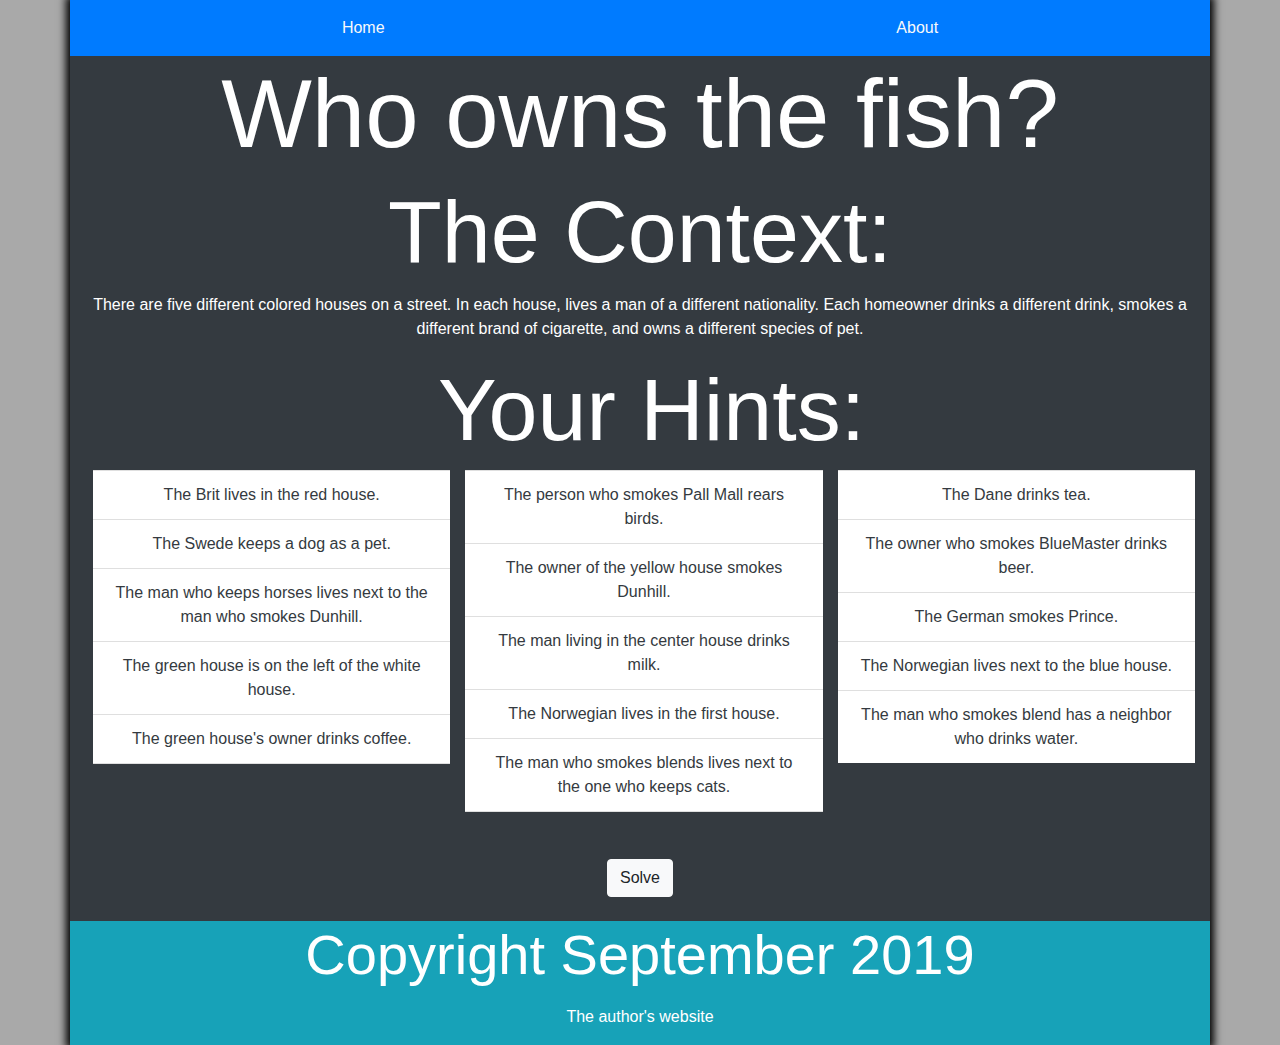
<file: index.html>
<!DOCTYPE html>
<html lang="en">
<head>
    <meta charset="utf-8">
    <meta name="viewport" content="width=device-width, initial-scale=1, shrink-to-fit=no">

    <link rel="stylesheet" href="https://stackpath.bootstrapcdn.com/bootstrap/4.3.1/css/bootstrap.min.css" integrity="sha384-ggOyR0iXCbMQv3Xipma34MD+dH/1fQ784/j6cY/iJTQUOhcWr7x9JvoRxT2MZw1T" crossorigin="anonymous">
    <title>Einstein's Riddle</title>
    <link rel="stylesheet" href="./css/theme.css"/>
</head>
<body>
    <div class="container bg-dark text-white text-center" id="content">
    <nav class="row navbar bg-primary nav-fill">
        <a class="nav-item nav-link active text-light" href="index.html">Home</a>
        <a class="nav-item nav-link text-light" href="./html/about.html">About</a>
    </nav>
    <main>
        <article>
            <section class="row">
                <h1 class="col-12 display-1">Who owns the fish?</h1>                        
            </section>  
            <section class="row">
                <h2 class="display-2 col-12">The Context:</h2>
                <p class="col bg-color-dark">
                    There are five different colored houses on a street. In each house,
                    lives a man of a different nationality. Each homeowner drinks a different
                    drink, smokes a different brand of cigarette, and owns a different species 
                    of pet.
                </p>
            </section>
            <section class="row ml-2">
                <h2 class="col-12 display-2">Your Hints:</h2>
                <ul class="col-4 list-group list-group-flush text-dark">
                    <li class="list-group-item">The Brit lives in the red house.</li>
                    <li class="list-group-item">The Swede keeps a dog as a pet.</li>
                    <li class="list-group-item">The man who keeps horses lives next to the man who smokes Dunhill.</li>
                    <li class="list-group-item">The green house is on the left of the white house.</li>
                    <li class="list-group-item" >The green house's owner drinks coffee.</li>
                </ul>
                <ul class="col-4 list-group list-group-flush text-dark">
                    <li class="list-group-item">The person who smokes Pall Mall rears birds.</li>
                    <li class="list-group-item">The owner of the yellow house smokes Dunhill.</li>
                    <li class="list-group-item">The man living in the center house drinks milk.</li>
                    <li class="list-group-item">The Norwegian lives in the first house.</li>
                    <li class="list-group-item">The man who smokes blends lives next to the one who keeps cats.</li>
                </ul>
                <ul class="col-4 list-group list-group-flush text-dark">
                    <li class="list-group-item">The Dane drinks tea.</li>
                    <li class="list-group-item">The owner who smokes BlueMaster drinks beer.</li>
                    <li class="list-group-item">The German smokes Prince.</li>
                    <li class="list-group-item">The Norwegian lives next to the blue house.</li>
                    <li class="list-group-item">The man who smokes blend has a neighbor who drinks water.</li>
                </ul>
            </section>
            <section class="mt-5 row justify-content-center">
                <a href="./html/solve.html" class="btn btn-light">Solve</a>
            </section>
        </article>
    </main>
    <br>
    <footer>
        <section class="row bg-info">
            <p class="col display-4">Copyright September 2019</p>
            <p class="col-12">    
                <a class="text-white" href="http://howlettholdings.com">The author's website</a>
            </p>
        </section>
        <section>
            <script src="https://code.jquery.com/jquery-3.3.1.slim.min.js" integrity="sha384-q8i/X+965DzO0rT7abK41JStQIAqVgRVzpbzo5smXKp4YfRvH+8abtTE1Pi6jizo" crossorigin="anonymous"></script>
            <script src="https://cdnjs.cloudflare.com/ajax/libs/popper.js/1.14.7/umd/popper.min.js" integrity="sha384-UO2eT0CpHqdSJQ6hJty5KVphtPhzWj9WO1clHTMGa3JDZwrnQq4sF86dIHNDz0W1" crossorigin="anonymous"></script>
            <script src="https://stackpath.bootstrapcdn.com/bootstrap/4.3.1/js/bootstrap.min.js" integrity="sha384-JjSmVgyd0p3pXB1rRibZUAYoIIy6OrQ6VrjIEaFf/nJGzIxFDsf4x0xIM+B07jRM" crossorigin="anonymous"></script>            
        </section>
    </footer>
    </div>
</body>
</html>
</file>
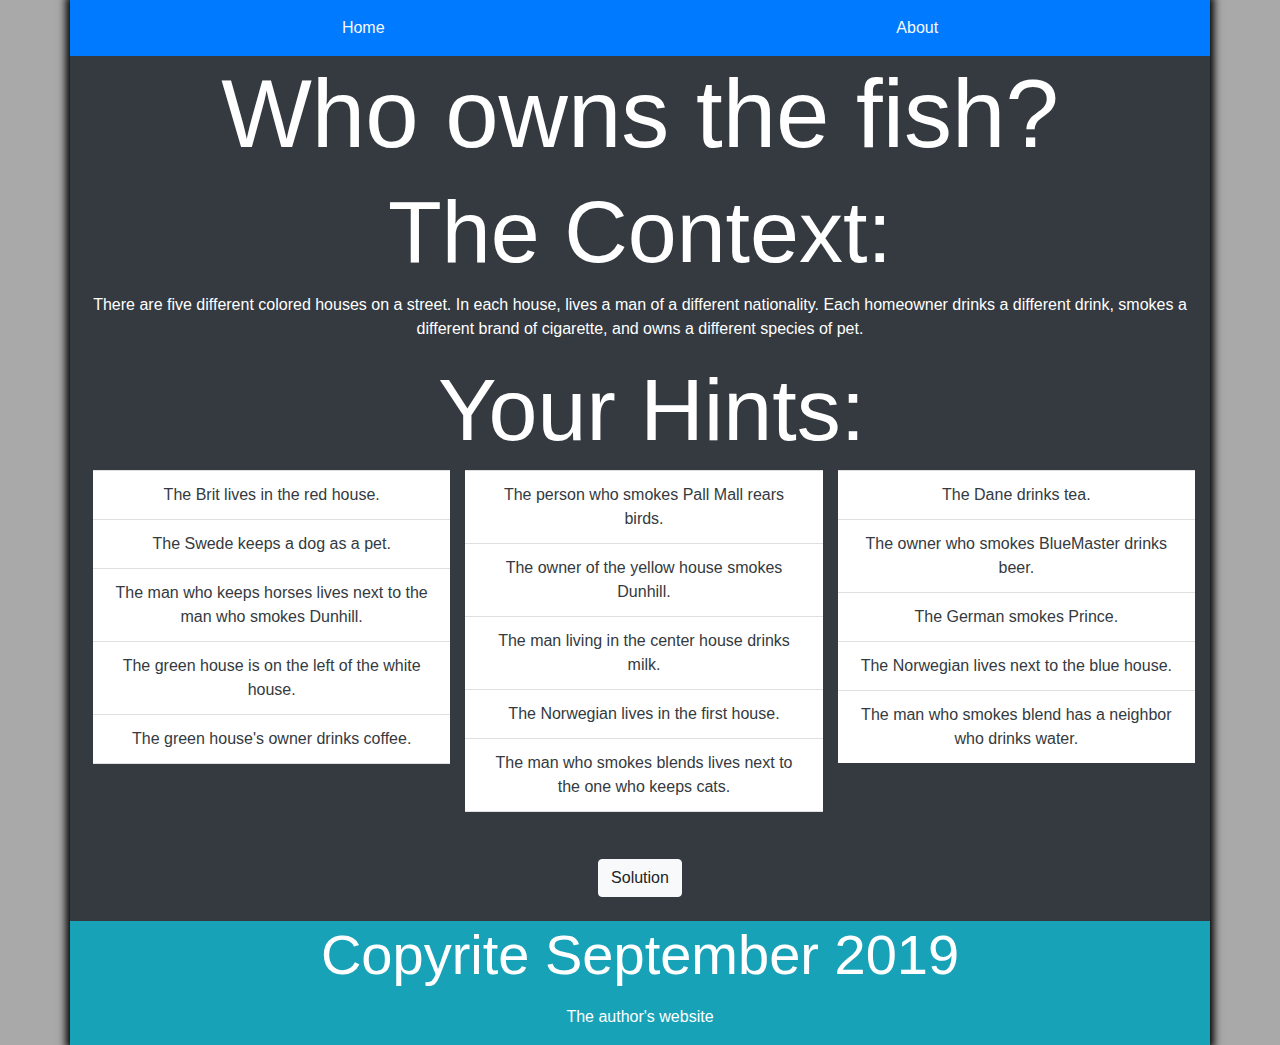
<file: app/html/index.html>
<!DOCTYPE html>
<html lang="en">
<head>
    <meta charset="utf-8">
    <meta name="viewport" content="width=device-width, initial-scale=1, shrink-to-fit=no">

    <link rel="stylesheet" href="https://stackpath.bootstrapcdn.com/bootstrap/4.3.1/css/bootstrap.min.css" integrity="sha384-ggOyR0iXCbMQv3Xipma34MD+dH/1fQ784/j6cY/iJTQUOhcWr7x9JvoRxT2MZw1T" crossorigin="anonymous">
    <title>Einstein's Riddle</title>
    <link rel="stylesheet" href="../css/theme.css"/>
</head>
<body>
    <div class="container bg-dark text-white text-center" id="content">
    <nav class="row navbar bg-primary nav-fill">
        <a class="nav-item nav-link active text-light" href="index.html">Home</a>
        <a class="nav-item nav-link text-light" href="about.html">About</a>
    </nav>
    <main>
        <article>
            <section class="row">
                <h1 class="col-12 display-1">Who owns the fish?</h1>                        
            </section>  
            <section class="row">
                <h2 class="display-2 col-12">The Context:</h2>
                <p class="col bg-color-dark">
                    There are five different colored houses on a street. In each house,
                    lives a man of a different nationality. Each homeowner drinks a different
                    drink, smokes a different brand of cigarette, and owns a different species 
                    of pet.
                </p>
            </section>
            <section class="row ml-2">
                <h2 class="col-12 display-2">Your Hints:</h2>
                <ul class="col-4 list-group list-group-flush text-dark">
                    <li class="list-group-item">The Brit lives in the red house.</li>
                    <li class="list-group-item">The Swede keeps a dog as a pet.</li>
                    <li class="list-group-item">The man who keeps horses lives next to the man who smokes Dunhill.</li>
                    <li class="list-group-item">The green house is on the left of the white house.</li>
                    <li class="list-group-item" >The green house's owner drinks coffee.</li>
                </ul>
                <ul class="col-4 list-group list-group-flush text-dark">
                    <li class="list-group-item">The person who smokes Pall Mall rears birds.</li>
                    <li class="list-group-item">The owner of the yellow house smokes Dunhill.</li>
                    <li class="list-group-item">The man living in the center house drinks milk.</li>
                    <li class="list-group-item">The Norwegian lives in the first house.</li>
                    <li class="list-group-item">The man who smokes blends lives next to the one who keeps cats.</li>
                </ul>
                <ul class="col-4 list-group list-group-flush text-dark">
                    <li class="list-group-item">The Dane drinks tea.</li>
                    <li class="list-group-item">The owner who smokes BlueMaster drinks beer.</li>
                    <li class="list-group-item">The German smokes Prince.</li>
                    <li class="list-group-item">The Norwegian lives next to the blue house.</li>
                    <li class="list-group-item">The man who smokes blend has a neighbor who drinks water.</li>
                </ul>
            </section>
            <section class="mt-5 row justify-content-center">
                <a href="./solution.html" class="btn btn-light">Solution</a>
            </section>
        </article>
    </main>
    <br>
    <footer>
        <section class="row bg-info">
            <p class="col display-4">Copyrite September 2019</p>
            <p class="col-12">    
                <a class="text-white" href="http://howlettholdings.com">The author's website</a>
            </p>
        </section>
        <section>
            <script src="https://code.jquery.com/jquery-3.3.1.slim.min.js" integrity="sha384-q8i/X+965DzO0rT7abK41JStQIAqVgRVzpbzo5smXKp4YfRvH+8abtTE1Pi6jizo" crossorigin="anonymous"></script>
            <script src="https://cdnjs.cloudflare.com/ajax/libs/popper.js/1.14.7/umd/popper.min.js" integrity="sha384-UO2eT0CpHqdSJQ6hJty5KVphtPhzWj9WO1clHTMGa3JDZwrnQq4sF86dIHNDz0W1" crossorigin="anonymous"></script>
            <script src="https://stackpath.bootstrapcdn.com/bootstrap/4.3.1/js/bootstrap.min.js" integrity="sha384-JjSmVgyd0p3pXB1rRibZUAYoIIy6OrQ6VrjIEaFf/nJGzIxFDsf4x0xIM+B07jRM" crossorigin="anonymous"></script>            
        </section>
    </footer>
    </div>
</body>
</html>
</file>
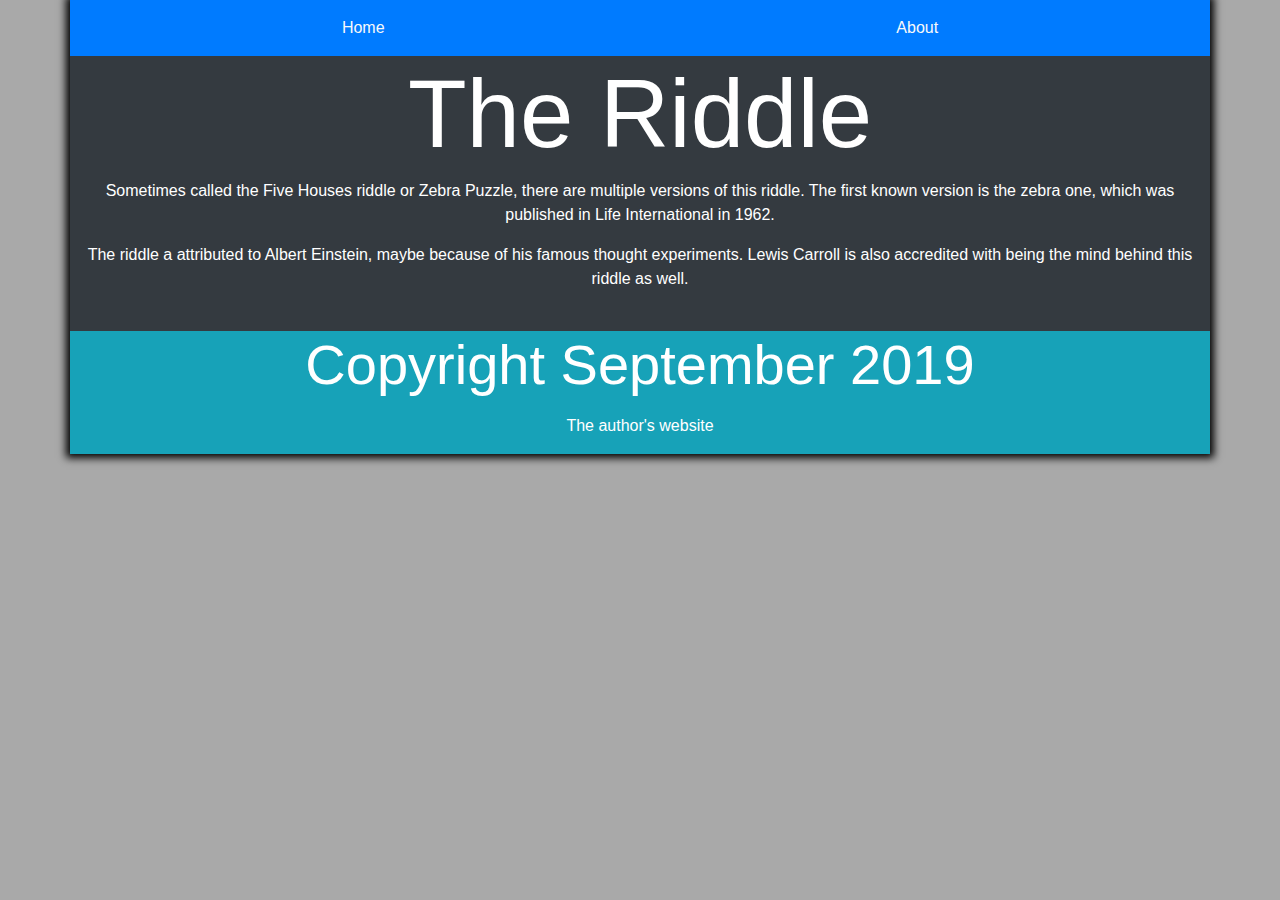
<file: html/about.html>
<!DOCTYPE html>
<html lang="en">
<head>
    <meta charset="utf-8">
    <meta name="viewport" content="width=device-width, initial-scale=1, shrink-to-fit=no">

    <link rel="stylesheet" href="https://stackpath.bootstrapcdn.com/bootstrap/4.3.1/css/bootstrap.min.css" integrity="sha384-ggOyR0iXCbMQv3Xipma34MD+dH/1fQ784/j6cY/iJTQUOhcWr7x9JvoRxT2MZw1T" crossorigin="anonymous">
    <link rel="stylesheet" href="../css/theme.css"/>
    <title>Einstein's Riddle</title>
</head>
<body>
    <div class="container bg-dark text-white text-center" id="content">
    <nav class="row navbar bg-primary nav-fill">
        <a class="nav-item nav-link active text-light" href="../index.html">Home</a>
        <a class="nav-item nav-link text-light" href="about.html">About</a>
    </nav>
    <main>
        <article>
            <section class="row justify-content-center">
                <h1 class="col-12 display-1"><Table>The Riddle</Table></h1>
                <p>
                    Sometimes called the Five Houses riddle or Zebra Puzzle, there are multiple versions of this
                    riddle. The first known version is the zebra one, which was published in Life International 
                    in 1962.
                </p>
                <p class="col-12">
                    The riddle a attributed to Albert Einstein, maybe because of his famous thought experiments.
                    Lewis Carroll is also accredited with being the mind behind this riddle as well.
                </p>
            </section>
        </article>  
    </main>
    <br>
    <footer>
        <section class="row bg-info">
            <p class="col-12 display-4">Copyright September 2019</p>
            <p class="col-12">
                <a class="text-white" href="http://howlettholdings.com">The author's website</a>
            </p>
        </section>
        <section>
            <script src="https://code.jquery.com/jquery-3.3.1.slim.min.js" integrity="sha384-q8i/X+965DzO0rT7abK41JStQIAqVgRVzpbzo5smXKp4YfRvH+8abtTE1Pi6jizo" crossorigin="anonymous"></script>
            <script src="https://cdnjs.cloudflare.com/ajax/libs/popper.js/1.14.7/umd/popper.min.js" integrity="sha384-UO2eT0CpHqdSJQ6hJty5KVphtPhzWj9WO1clHTMGa3JDZwrnQq4sF86dIHNDz0W1" crossorigin="anonymous"></script>
            <script src="https://stackpath.bootstrapcdn.com/bootstrap/4.3.1/js/bootstrap.min.js" integrity="sha384-JjSmVgyd0p3pXB1rRibZUAYoIIy6OrQ6VrjIEaFf/nJGzIxFDsf4x0xIM+B07jRM" crossorigin="anonymous"></script>            
        </section>
    </footer>
    </div>
</body>
</html>
</file>
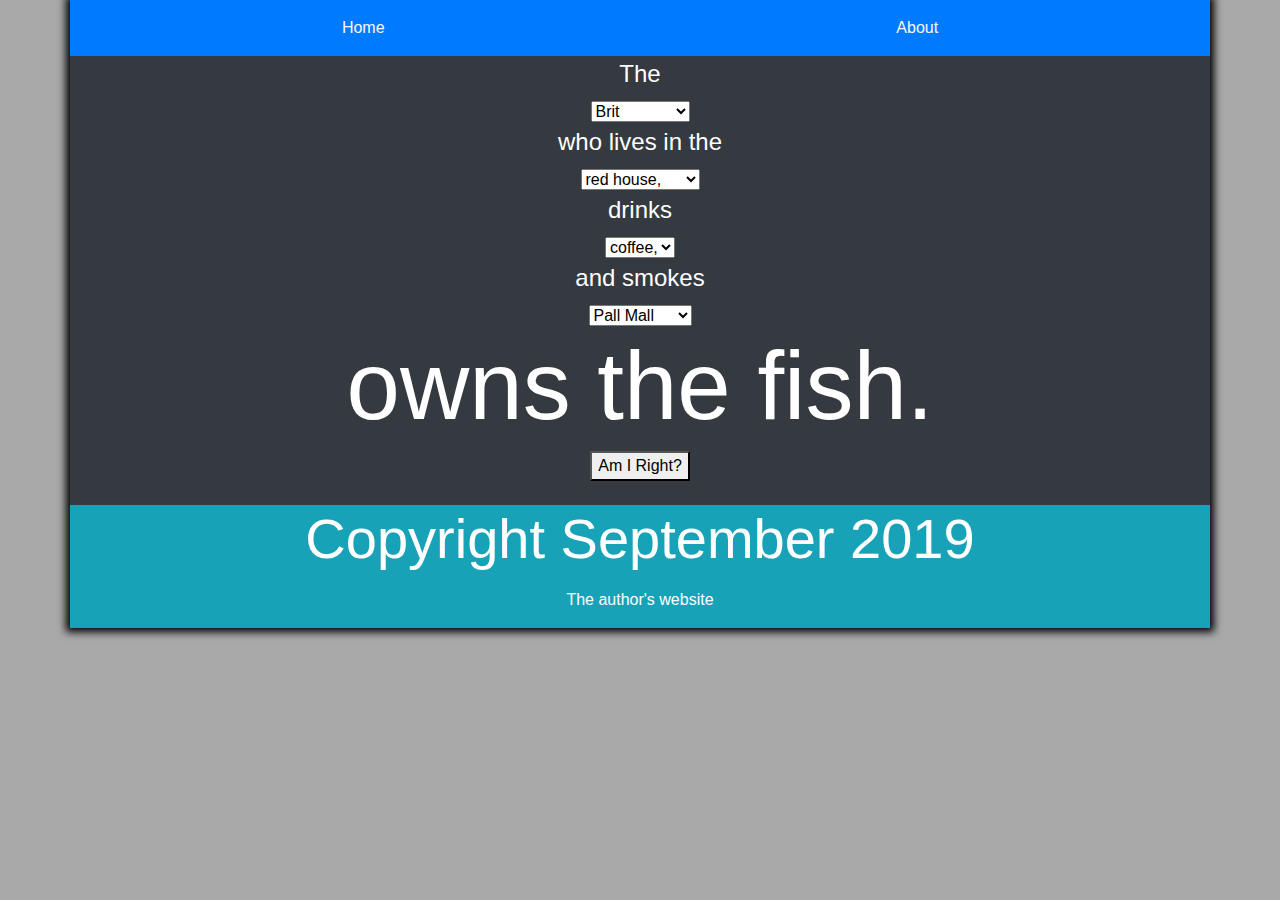
<file: html/solve.html>
<!DOCTYPE html>
<html lang="en">
<head>
    <meta charset="utf-8">
    <meta name="viewport" content="width=device-width, initial-scale=1, shrink-to-fit=no">

    <link rel="stylesheet" href="https://stackpath.bootstrapcdn.com/bootstrap/4.3.1/css/bootstrap.min.css" integrity="sha384-ggOyR0iXCbMQv3Xipma34MD+dH/1fQ784/j6cY/iJTQUOhcWr7x9JvoRxT2MZw1T" crossorigin="anonymous">
    <link rel="stylesheet" href="../css/theme.css"/>
    <script src="../javascript/check.js"></script>
    <title>Einstein's Riddle</title>
</head>
<body>
    <div class="container bg-dark text-white text-center" id="content">
    <nav class="row navbar bg-primary nav-fill">
        <a class="nav-item nav-link active text-light" href="../index.html">Home</a>
        <a class="nav-item nav-link text-light" href="about.html">About</a>
    </nav>
    <main>
        <article>
            <section class="row justify-content-center">
                <form id="check" onsubmit="check()">
                    <fieldset>
                        <legend>The</legend>
                        <select id="nationality">
                            <option value="brit">Brit</option>
                            <option value="swede">Swede</option>
                            <option value="dane">Dane</option>
                            <option value="german">German</option>
                            <option value="norwegian">Norwegian</option>
                        </select>
                    </fieldset>
                    <fieldset>
                        <legend>who lives in the</legend>
                        <select id="house">
                            <option value="red">red house,</option>
                            <option value="blue">blue house,</option>
                            <option value="green">green house,</option>
                            <option value="white">white house,</option>
                            <option value="yellow">yellow house,</option>
                        </select>
                    </fieldset>
                    <fieldset>
                        <legend>drinks</legend>
                        <select id="drink">
                            <option value="coffee">coffee,</option>
                            <option value="milk">milk,</option>
                            <option value="beer">beer,</option>
                            <option value="water">water,</option>
                            <option value="tea">tea</option>
                        </select>
                    </fieldset>
                    <fieldset>
                        <legend>and smokes</legend>
                        <select id="cigarette">
                            <option value="pall-mall">Pall Mall</option>
                            <option value="prince">Prince</option>
                            <option value="blue-master">BlueMaster</option>
                            <option value="dunhill">Dunhill</option>
                            <option value="blends">blends</option>
                        </select>
                    </fieldset>
                    <h1 class="display-1">owns the fish.</h1>
                    <button type="submit">Am I Right?</button>
                </form>
            </section>
        </article>  
    </main>
    <br>
    <footer>
        <section class="row bg-info">
            <p class="col display-4">Copyright September 2019</p>
            <p class="col-12">
                <a class="text-white" href="http://howlettholdings.com">The author's website</a>
            </p>
        </section>
        <section>
            <script src="https://code.jquery.com/jquery-3.3.1.slim.min.js" integrity="sha384-q8i/X+965DzO0rT7abK41JStQIAqVgRVzpbzo5smXKp4YfRvH+8abtTE1Pi6jizo" crossorigin="anonymous"></script>
            <script src="https://cdnjs.cloudflare.com/ajax/libs/popper.js/1.14.7/umd/popper.min.js" integrity="sha384-UO2eT0CpHqdSJQ6hJty5KVphtPhzWj9WO1clHTMGa3JDZwrnQq4sF86dIHNDz0W1" crossorigin="anonymous"></script>
            <script src="https://stackpath.bootstrapcdn.com/bootstrap/4.3.1/js/bootstrap.min.js" integrity="sha384-JjSmVgyd0p3pXB1rRibZUAYoIIy6OrQ6VrjIEaFf/nJGzIxFDsf4x0xIM+B07jRM" crossorigin="anonymous"></script>            
        </section>
    </footer>
    </div>
</body>
</html>
</file>
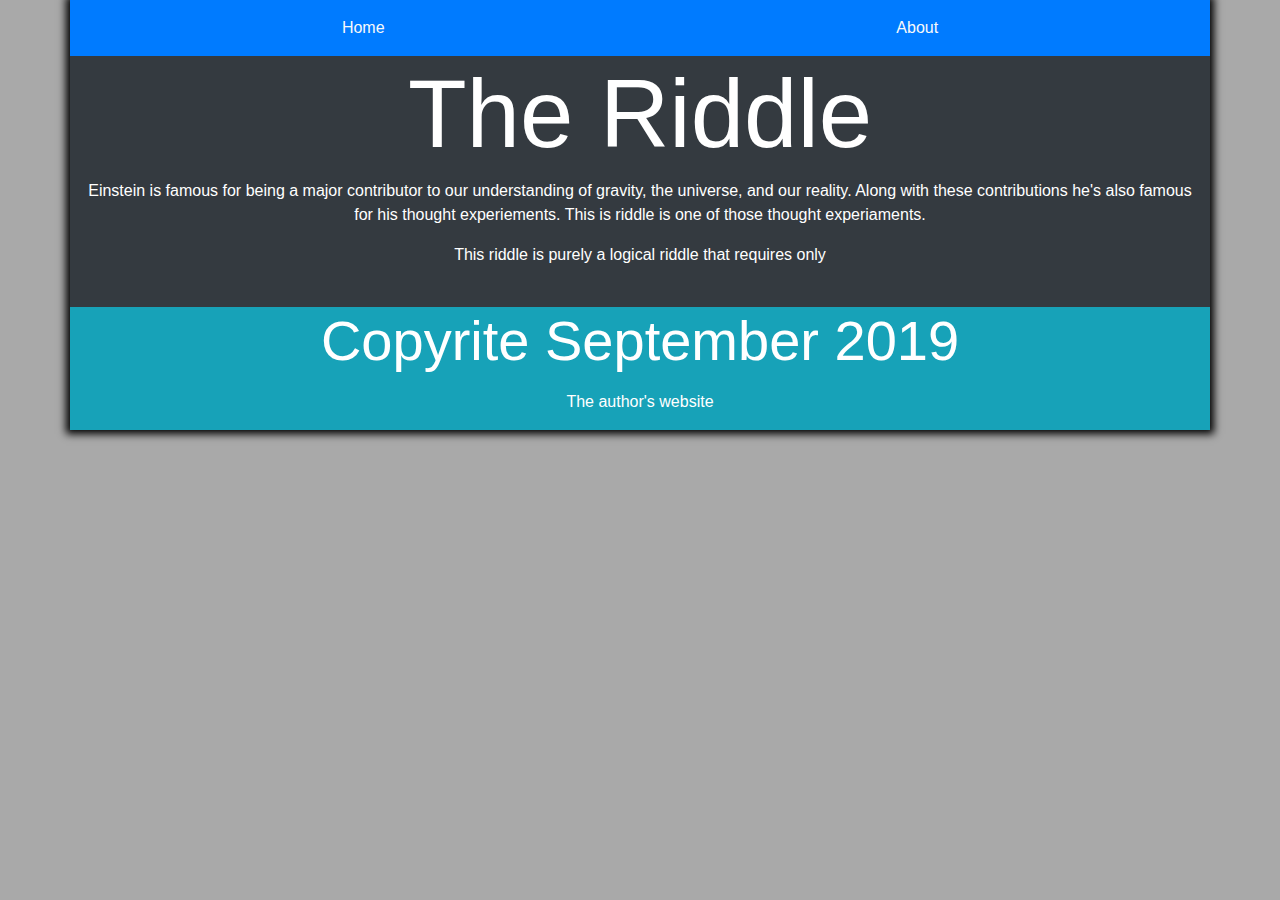
<file: app/html/about.html>
<!DOCTYPE html>
<html lang="en">
<head>
    <meta charset="utf-8">
    <meta name="viewport" content="width=device-width, initial-scale=1, shrink-to-fit=no">

    <link rel="stylesheet" href="https://stackpath.bootstrapcdn.com/bootstrap/4.3.1/css/bootstrap.min.css" integrity="sha384-ggOyR0iXCbMQv3Xipma34MD+dH/1fQ784/j6cY/iJTQUOhcWr7x9JvoRxT2MZw1T" crossorigin="anonymous">
    <link rel="stylesheet" href="../css/theme.css"/>
    <title>Einstein's Riddle</title>
</head>
<body>
    <div class="container bg-dark text-white text-center" id="content">
    <nav class="row navbar bg-primary nav-fill">
        <a class="nav-item nav-link active text-light" href="index.html">Home</a>
        <a class="nav-item nav-link text-light" href="about.html">About</a>
    </nav>
    <main>
        <article>
            <section class="row justify-content-center">
                <h1 class="col-12 display-1"><Table>The Riddle</Table></h1>
                <p class="col-12">
                    Einstein is famous for being a major contributor to our understanding of gravity, 
                    the universe, and our reality. Along with these contributions he's also famous 
                    for his thought experiements. This is riddle is one of those thought experiaments.
                </p>   
                <p class="col-12">
                    This riddle is purely a logical riddle that requires only 
                </p>  
            </section>
        </article>  
    </main>
    <br>
    <footer>
        <section class="row bg-info">
            <p class="col-12 display-4">Copyrite September 2019</p>
            <p class="col-12">
                <a class="text-white" href="http://howlettholdings.com">The author's website</a>
            </p>
        </section>
        <section>
            <script src="https://code.jquery.com/jquery-3.3.1.slim.min.js" integrity="sha384-q8i/X+965DzO0rT7abK41JStQIAqVgRVzpbzo5smXKp4YfRvH+8abtTE1Pi6jizo" crossorigin="anonymous"></script>
            <script src="https://cdnjs.cloudflare.com/ajax/libs/popper.js/1.14.7/umd/popper.min.js" integrity="sha384-UO2eT0CpHqdSJQ6hJty5KVphtPhzWj9WO1clHTMGa3JDZwrnQq4sF86dIHNDz0W1" crossorigin="anonymous"></script>
            <script src="https://stackpath.bootstrapcdn.com/bootstrap/4.3.1/js/bootstrap.min.js" integrity="sha384-JjSmVgyd0p3pXB1rRibZUAYoIIy6OrQ6VrjIEaFf/nJGzIxFDsf4x0xIM+B07jRM" crossorigin="anonymous"></script>            
        </section>
    </footer>
    </div>
</body>
</html>
</file>
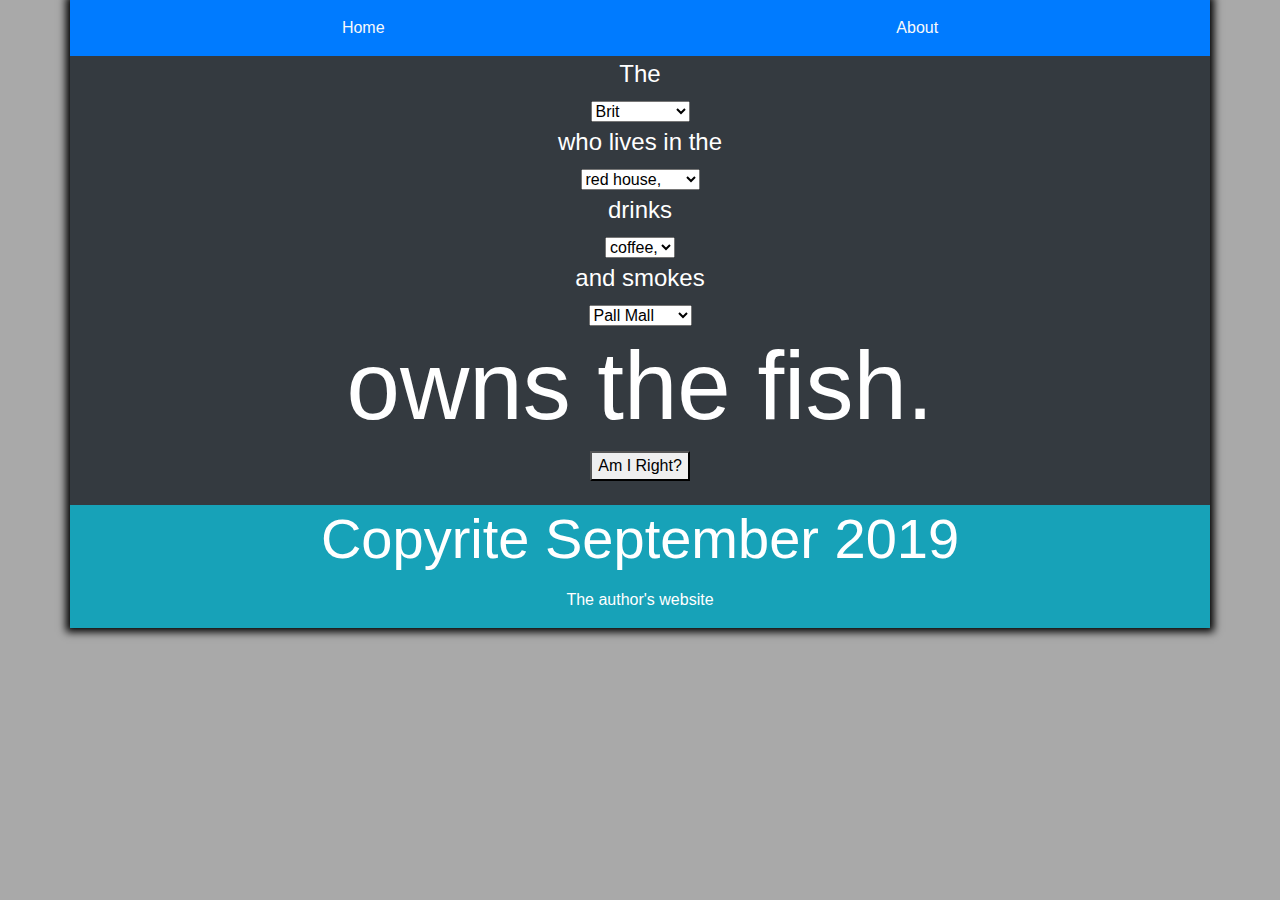
<file: app/html/solution.html>
<!DOCTYPE html>
<html lang="en">
<head>
    <meta charset="utf-8">
    <meta name="viewport" content="width=device-width, initial-scale=1, shrink-to-fit=no">

    <link rel="stylesheet" href="https://stackpath.bootstrapcdn.com/bootstrap/4.3.1/css/bootstrap.min.css" integrity="sha384-ggOyR0iXCbMQv3Xipma34MD+dH/1fQ784/j6cY/iJTQUOhcWr7x9JvoRxT2MZw1T" crossorigin="anonymous">
    <link rel="stylesheet" href="../css/theme.css"/>
    <script src="../javascript/check.js"></script>
    <title>Einstein's Riddle</title>
</head>
<body>
    <div class="container bg-dark text-white text-center" id="content">
    <nav class="row navbar bg-primary nav-fill">
        <a class="nav-item nav-link active text-light" href="index.html">Home</a>
        <a class="nav-item nav-link text-light" href="about.html">About</a>
    </nav>
    <main>
        <article>
            <section class="row justify-content-center">
                <form id="check" onsubmit="check()">
                    <fieldset>
                        <legend>The</legend>
                        <select id="nationality">
                            <option value="brit">Brit</option>
                            <option value="swede">Swede</option>
                            <option value="dane">Dane</option>
                            <option value="german">German</option>
                            <option value="norwegian">Norwegian</option>
                        </select>
                    </fieldset>
                    <fieldset>
                        <legend>who lives in the</legend>
                        <select id="house">
                            <option value="red">red house,</option>
                            <option value="blue">blue house,</option>
                            <option value="green">green house,</option>
                            <option value="white">white house,</option>
                            <option value="yellow">yellow house,</option>
                        </select>
                    </fieldset>
                    <fieldset>
                        <legend>drinks</legend>
                        <select id="drink">
                            <option value="coffee">coffee,</option>
                            <option value="milk">milk,</option>
                            <option value="beer">beer,</option>
                            <option value="water">water,</option>
                            <option value="tea">tea</option>
                        </select>
                    </fieldset>
                    <fieldset>
                        <legend>and smokes</legend>
                        <select id="cigarette">
                            <option value="pall-mall">Pall Mall</option>
                            <option value="prince">Prince</option>
                            <option value="blue-master">BlueMaster</option>
                            <option value="dunhill">Dunhill</option>
                            <option value="blends">blends</option>
                        </select>
                    </fieldset>
                    <h1 class="display-1">owns the fish.</h1>
                    <button type="submit">Am I Right?</button>
                </form>
            </section>
        </article>  
    </main>
    <br>
    <footer>
        <section class="row bg-info">
            <p class="col display-4">Copyrite September 2019</p>
            <p class="col-12">
                <a class="text-white" href="http://howlettholdings.com">The author's website</a>
            </p>
        </section>
        <section>
            <script src="https://code.jquery.com/jquery-3.3.1.slim.min.js" integrity="sha384-q8i/X+965DzO0rT7abK41JStQIAqVgRVzpbzo5smXKp4YfRvH+8abtTE1Pi6jizo" crossorigin="anonymous"></script>
            <script src="https://cdnjs.cloudflare.com/ajax/libs/popper.js/1.14.7/umd/popper.min.js" integrity="sha384-UO2eT0CpHqdSJQ6hJty5KVphtPhzWj9WO1clHTMGa3JDZwrnQq4sF86dIHNDz0W1" crossorigin="anonymous"></script>
            <script src="https://stackpath.bootstrapcdn.com/bootstrap/4.3.1/js/bootstrap.min.js" integrity="sha384-JjSmVgyd0p3pXB1rRibZUAYoIIy6OrQ6VrjIEaFf/nJGzIxFDsf4x0xIM+B07jRM" crossorigin="anonymous"></script>            
        </section>
    </footer>
    </div>
</body>
</html>
</file>
<file: css/theme.css>
body{
    background-color: darkgrey;
}

#content{
    box-shadow: 0em 0em .5em .25em black;
}
</file>
<file: app/css/theme.css>
body{
    background-color: darkgrey;
}

#content{
    box-shadow: 0em 0em .5em .25em black;
}
</file>
